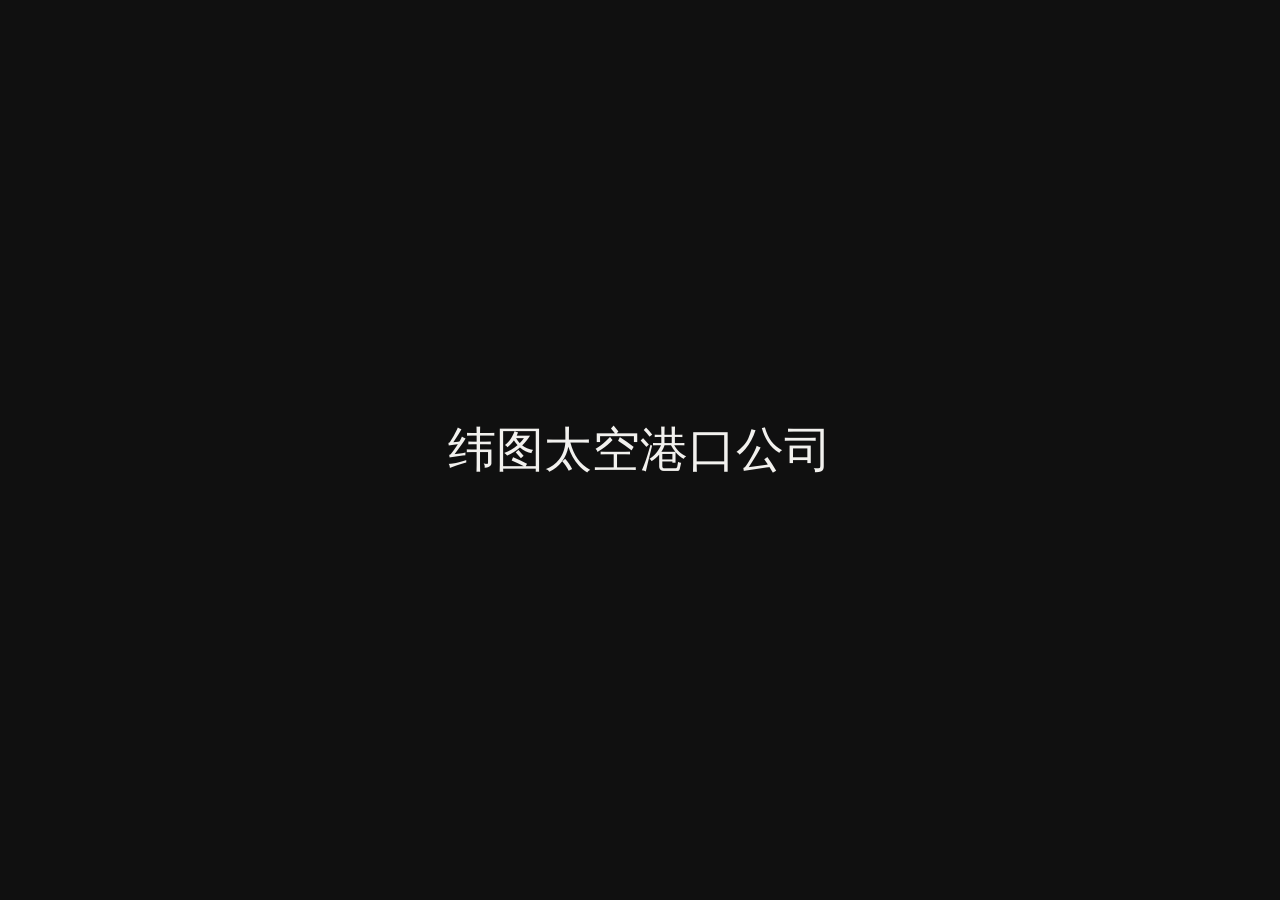
<file: spaceport-company/index.html>
<!doctype html>
<html lang="zh-Hans">
<head>
  <meta charset="utf-8">
  <meta name="viewport" content="width=device-width, initial-scale=1">
  <meta name="robots" content="noindex, nofollow">
  <title>纬图太空港口公司</title>
  <style>
    body {
      margin: 0;
      min-height: 100svh;
      display: grid;
      place-items: center;
      background: #101010;
      color: #f2f1ee;
      font-family: system-ui, sans-serif;
    }

    main {
      padding: 2rem;
      text-align: center;
    }

    h1 {
      margin: 0;
      font-size: clamp(1.5rem, 5vw, 3rem);
      font-weight: 500;
    }
  </style>
</head>
<body>
  <main>
    <h1>纬图太空港口公司</h1>
  </main>
</body>
</html>
</file>
